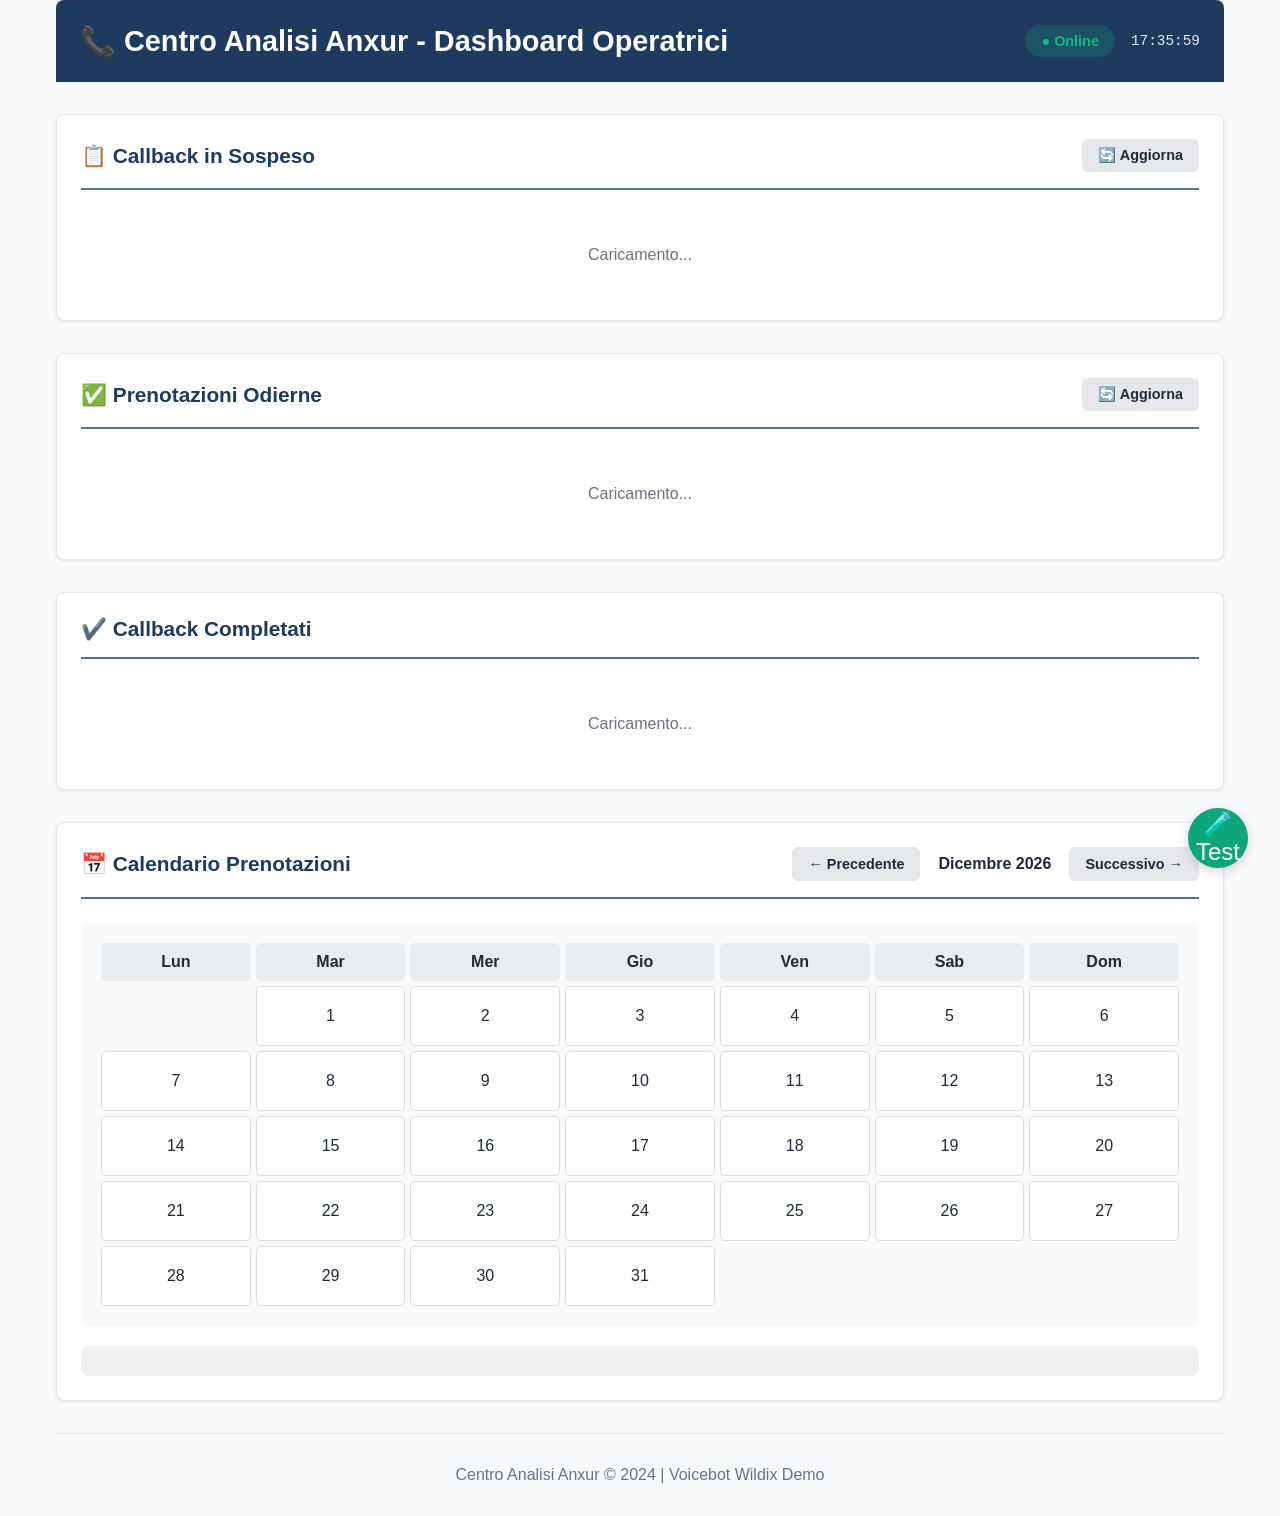
<file: index.html>
<!DOCTYPE html>
<html lang="it">
<head>
    <meta charset="UTF-8">
    <meta name="viewport" content="width=device-width, initial-scale=1.0">
    <title>Centro Anxur - Dashboard Operatrici</title>
    <link rel="stylesheet" href="style.css">
</head>
<body>
    <div class="container">
        <header>
            <h1>📞 Centro Analisi Anxur - Dashboard Operatrici</h1>
            <div class="status">
                <span id="status-badge" class="badge badge-online">● Online</span>
                <span id="time-display" class="time"></span>
            </div>
        </header>

        <main>
            <!-- SEZIONE: CALLBACK IN SOSPESO -->
            <section class="panel">
                <div class="panel-header">
                    <h2>📋 Callback in Sospeso</h2>
                    <button id="refresh-btn" class="btn btn-secondary">🔄 Aggiorna</button>
                </div>

                <div id="callbacks-list" class="callback-list">
                    <p class="loading">Caricamento...</p>
                </div>
            </section>

            <!-- SEZIONE: PRENOTAZIONI ODIERNE -->
            <section class="panel">
                <div class="panel-header">
                    <h2>✅ Prenotazioni Odierne</h2>
                    <button id="refresh-prenotazioni-btn" class="btn btn-secondary">🔄 Aggiorna</button>
                </div>

                <div id="prenotazioni-list" class="prenotazioni-list">
                    <p class="loading">Caricamento...</p>
                </div>
            </section>

            <!-- SEZIONE: COMPLETATI -->
            <section class="panel">
                <div class="panel-header">
                    <h2>✔️ Callback Completati</h2>
                </div>

                <div id="completati-list" class="completati-list">
                    <p class="loading">Caricamento...</p>
                </div>
            </section>

            <!-- SEZIONE: CALENDARIO -->
            <section class="panel">
                <div class="panel-header">
                    <h2>📅 Calendario Prenotazioni</h2>
                    <div style="display: flex; gap: 10px;">
                        <button class="btn btn-secondary" onclick="prevMese()">← Precedente</button>
                        <span id="mese-anno" style="font-weight: bold; padding: 8px;"></span>
                        <button class="btn btn-secondary" onclick="nextMese()">Successivo →</button>
                    </div>
                </div>
                <div id="calendario" style="display: grid; grid-template-columns: repeat(7, 1fr); gap: 5px; padding: 20px; background: #f9f9f9; border-radius: 8px;"></div>
                <div id="dettagli-giorno" style="margin-top: 20px; padding: 15px; background: #f0f0f0; border-radius: 8px;"></div>
            </section>
        </main>

        <footer>
            <p>Centro Analisi Anxur © 2024 | Voicebot Wildix Demo</p>
        </footer>
    </div>

    <!-- MODAL: Callback Completato -->
    <div id="modal-callback" class="modal">
        <div class="modal-content">
            <span class="modal-close">&times;</span>
            <h3>✅ Callback Completato</h3>
            <form id="form-callback">
                <div class="form-group">
                    <label>Cliente:</label>
                    <p id="modal-cliente-nome" class="form-value"></p>
                </div>
                <div class="form-group">
                    <label>Telefono:</label>
                    <p id="modal-cliente-telefono" class="form-value"></p>
                </div>
                <div class="form-group">
                    <label>Note (opzionale):</label>
                    <textarea id="modal-note" placeholder="Es: Prenotato per lunedì 9:30"></textarea>
                </div>
                <div class="form-actions">
                    <button type="submit" class="btn btn-primary">Salva e Completa</button>
                    <button type="button" class="btn btn-secondary modal-close-btn">Annulla</button>
                </div>
            </form>
        </div>
    </div>

    <!-- MODAL: Nuovo Callback Test -->
    <div id="modal-test-callback" class="modal">
        <div class="modal-content">
            <span class="modal-close">&times;</span>
            <h3>🧪 Test Callback (Simulazione Voicebot)</h3>
            <form id="form-test-callback">
                <div class="form-group">
                    <label>Nome Cliente:</label>
                    <input type="text" id="test-nome" placeholder="Es: Mario" required>
                </div>
                <div class="form-group">
                    <label>Cognome:</label>
                    <input type="text" id="test-cognome" placeholder="Es: Rossi" required>
                </div>
                <div class="form-group">
                    <label>Telefono:</label>
                    <input type="tel" id="test-telefono" placeholder="Es: +39 333 1234567" required>
                </div>
                <div class="form-group">
                    <label>Tipo Analisi:</label>
                    <select id="test-analisi" required>
                        <option value="">-- Seleziona --</option>
                        <option value="Ematologia">Ematologia</option>
                        <option value="Biochmica">Biochmica</option>
                        <option value="Sierologia">Sierologia</option>
                        <option value="Immunologia">Immunologia</option>
                        <option value="Coagulazione">Coagulazione</option>
                    </select>
                </div>
                <div class="form-group">
                    <label>Orario Preferito:</label>
                    <select id="test-orario">
                        <option value="qualsiasi">Qualsiasi</option>
                        <option value="mattina">Mattina (9-13)</option>
                        <option value="pomeriggio">Pomeriggio (14-18)</option>
                    </select>
                </div>
                <div class="form-actions">
                    <button type="submit" class="btn btn-primary">Crea Callback</button>
                    <button type="button" class="btn btn-secondary modal-close-btn">Annulla</button>
                </div>
            </form>
        </div>
    </div>

    <!-- MODAL: Converti Callback in Prenotazione -->
    <div id="modal-convert-callback" class="modal">
        <div class="modal-content">
            <span class="modal-close">&times;</span>
            <h3>↔️ Converti Callback in Prenotazione</h3>
            <form id="form-convert-callback">
                <div class="form-group">
                    <label>Cliente:</label>
                    <p id="convert-cliente-nome" class="form-value"></p>
                </div>
                <div class="form-group">
                    <label for="convert-data">Data Prenotazione:</label>
                    <input type="date" id="convert-data" name="data" required>
                </div>
                <div class="form-group">
                    <label for="convert-orario">Orario Prenotazione:</label>
                    <input type="time" id="convert-orario" name="orario" required>
                </div>
                <div class="form-actions">
                    <button type="submit" class="btn btn-success">✓ Converti</button>
                    <button type="button" class="btn btn-secondary modal-close-btn">Annulla</button>
                </div>
            </form>
        </div>
    </div>

    <button id="test-callback-btn" class="btn-floating">🧪 Test</button>

    <script src="script.js"></script>
</body>
</html>
</file>
<file: style.css>
/* Centro Analisi Anxur - Dashboard Styles */

:root {
    --primary: #1e3a5f;
    --primary-light: #2d5a8c;
    --secondary: #4b7c7f;
    --accent: #0ca678;
    --danger: #dc2626;
    --warning: #f59e0b;
    --bg-light: #f8f9fa;
    --bg-white: #ffffff;
    --text-dark: #1f2937;
    --text-light: #6b7280;
    --border: #e5e7eb;
}

* {
    margin: 0;
    padding: 0;
    box-sizing: border-box;
}

html, body {
    height: 100%;
    font-family: -apple-system, BlinkMacSystemFont, 'Segoe UI', Roboto, Oxygen, Ubuntu, Cantarell, sans-serif;
    background: var(--bg-light);
    color: var(--text-dark);
}

body {
    display: flex;
    flex-direction: column;
}

.container {
    max-width: 1200px;
    margin: 0 auto;
    width: 100%;
    padding: 0 1rem;
    display: flex;
    flex-direction: column;
    flex: 1;
}

/* ==================== HEADER ====================  */

header {
    background: var(--primary);
    color: white;
    padding: 1.5rem;
    border-radius: 8px 8px 0 0;
    margin-bottom: 2rem;
    display: flex;
    justify-content: space-between;
    align-items: center;
}

header h1 {
    font-size: 1.8rem;
    font-weight: 700;
}

.status {
    display: flex;
    gap: 1rem;
    align-items: center;
    font-size: 0.9rem;
}

.badge {
    padding: 0.5rem 1rem;
    border-radius: 20px;
    font-weight: 600;
}

.badge-online {
    background: rgba(16, 185, 129, 0.2);
    color: #10b981;
}

.badge-offline {
    background: rgba(220, 38, 38, 0.2);
    color: #dc2626;
}

.time {
    font-family: 'Courier New', monospace;
    opacity: 0.9;
}

/* ==================== MAIN ====================  */

main {
    flex: 1;
    display: flex;
    flex-direction: column;
    gap: 2rem;
}

/* ==================== PANELS ====================  */

.panel {
    background: var(--bg-white);
    border-radius: 8px;
    padding: 1.5rem;
    border: 1px solid var(--border);
    box-shadow: 0 1px 3px rgba(0, 0, 0, 0.1);
}

.panel-header {
    display: flex;
    justify-content: space-between;
    align-items: center;
    margin-bottom: 1.5rem;
    padding-bottom: 1rem;
    border-bottom: 2px solid var(--secondary);
}

.panel-header h2 {
    font-size: 1.3rem;
    color: var(--primary);
}

/* ==================== BUTTONS ====================  */

.btn {
    padding: 0.5rem 1rem;
    border: none;
    border-radius: 6px;
    font-size: 0.9rem;
    font-weight: 600;
    cursor: pointer;
    transition: all 0.3s;
}

.btn-primary {
    background: var(--primary);
    color: white;
}

.btn-primary:hover {
    background: var(--primary-light);
}

.btn-secondary {
    background: var(--border);
    color: var(--text-dark);
}

.btn-secondary:hover {
    background: #d1d5db;
}

.btn-danger {
    background: var(--danger);
    color: white;
}

.btn-danger:hover {
    background: #b91c1c;
}

.btn-success {
    background: var(--accent);
    color: white;
}

.btn-success:hover {
    background: #059669;
}

.btn-floating {
    position: fixed;
    bottom: 2rem;
    right: 2rem;
    width: 60px;
    height: 60px;
    border-radius: 50%;
    background: var(--accent);
    color: white;
    border: none;
    font-size: 1.5rem;
    cursor: pointer;
    box-shadow: 0 4px 12px rgba(0, 0, 0, 0.15);
    transition: all 0.3s;
    display: flex;
    align-items: center;
    justify-content: center;
}

.btn-floating:hover {
    background: #059669;
    box-shadow: 0 6px 16px rgba(0, 0, 0, 0.2);
    transform: scale(1.1);
}

/* ==================== CALLBACK LIST ====================  */

.callback-list,
.prenotazioni-list {
    display: flex;
    flex-direction: column;
    gap: 1rem;
}

.callback-item,
.prenotazione-item {
    background: var(--bg-light);
    border: 1px solid var(--border);
    border-left: 4px solid var(--warning);
    padding: 1rem;
    border-radius: 6px;
    display: flex;
    justify-content: space-between;
    align-items: center;
    transition: all 0.3s;
}

.callback-item:hover {
    box-shadow: 0 2px 8px rgba(0, 0, 0, 0.1);
}

.prenotazione-item {
    border-left-color: var(--accent);
}

.callback-info {
    flex: 1;
}

.callback-name {
    font-weight: 700;
    font-size: 1.05rem;
    color: var(--primary);
}

.callback-details {
    display: flex;
    gap: 1.5rem;
    margin-top: 0.5rem;
    font-size: 0.9rem;
    color: var(--text-light);
}

.callback-detail {
    display: flex;
    align-items: center;
    gap: 0.3rem;
}

.callback-actions {
    display: flex;
    gap: 0.5rem;
}

.callback-actions .btn {
    padding: 0.4rem 0.8rem;
    font-size: 0.85rem;
}

.loading,
.info,
.empty {
    text-align: center;
    color: var(--text-light);
    padding: 2rem;
}

.loading::after {
    content: '';
    animation: dots 1.5s steps(3) infinite;
}

@keyframes dots {
    0%, 20% { content: ''; }
    40% { content: '.'; }
    60% { content: '..'; }
    80%, 100% { content: '...'; }
}

/* ==================== CALENDAR ====================  */

.calendar-container {
    background: var(--bg-light);
    padding: 1rem;
    border-radius: 6px;
    text-align: center;
    color: var(--text-light);
}

/* ==================== MODAL ====================  */

.modal {
    display: none;
    position: fixed;
    z-index: 1000;
    left: 0;
    top: 0;
    width: 100%;
    height: 100%;
    background: rgba(0, 0, 0, 0.5);
    animation: fadeIn 0.3s;
}

.modal.show {
    display: flex;
    align-items: center;
    justify-content: center;
}

@keyframes fadeIn {
    from { opacity: 0; }
    to { opacity: 1; }
}

.modal-content {
    background: var(--bg-white);
    padding: 2rem;
    border-radius: 8px;
    max-width: 500px;
    width: 90%;
    position: relative;
    box-shadow: 0 10px 40px rgba(0, 0, 0, 0.2);
}

.modal-close {
    position: absolute;
    right: 1rem;
    top: 1rem;
    font-size: 1.8rem;
    cursor: pointer;
    color: var(--text-light);
    transition: color 0.3s;
}

.modal-close:hover {
    color: var(--text-dark);
}

.modal-content h3 {
    color: var(--primary);
    margin-bottom: 1.5rem;
}

/* ==================== FORM ====================  */

.form-group {
    margin-bottom: 1.5rem;
}

.form-group label {
    display: block;
    font-weight: 600;
    margin-bottom: 0.5rem;
    color: var(--primary);
}

.form-group input,
.form-group textarea,
.form-group select {
    width: 100%;
    padding: 0.75rem;
    border: 1px solid var(--border);
    border-radius: 6px;
    font-size: 1rem;
    font-family: inherit;
    transition: border-color 0.3s;
}

.form-group input:focus,
.form-group textarea:focus,
.form-group select:focus {
    outline: none;
    border-color: var(--primary);
    box-shadow: 0 0 0 3px rgba(30, 58, 95, 0.1);
}

.form-value {
    padding: 0.5rem 0;
    font-weight: 600;
    color: var(--text-dark);
}

.form-actions {
    display: flex;
    gap: 1rem;
    margin-top: 2rem;
}

.form-actions .btn {
    flex: 1;
    padding: 0.75rem;
}

/* ==================== FOOTER ====================  */

footer {
    text-align: center;
    padding: 2rem 1rem;
    color: var(--text-light);
    border-top: 1px solid var(--border);
    margin-top: 2rem;
}

/* ==================== RESPONSIVE ====================  */

@media (max-width: 768px) {
    header {
        flex-direction: column;
        gap: 1rem;
    }

    header h1 {
        font-size: 1.3rem;
    }

    .status {
        width: 100%;
        justify-content: space-between;
    }

    .panel-header {
        flex-direction: column;
        align-items: flex-start;
        gap: 1rem;
    }

    .panel-header h2 {
        width: 100%;
    }

    .callback-item,
    .prenotazione-item {
        flex-direction: column;
        align-items: flex-start;
    }

    .callback-actions {
        width: 100%;
        margin-top: 1rem;
    }

    .callback-actions .btn {
        flex: 1;
    }

    .modal-content {
        width: 95%;
    }
}

/* ==================== UTILITIES ====================  */

.hidden {
    display: none !important;
}

.text-center {
    text-align: center;
}

.mt-1 { margin-top: 1rem; }
.mt-2 { margin-top: 2rem; }
.mb-1 { margin-bottom: 1rem; }
.mb-2 { margin-bottom: 2rem; }
</file>
